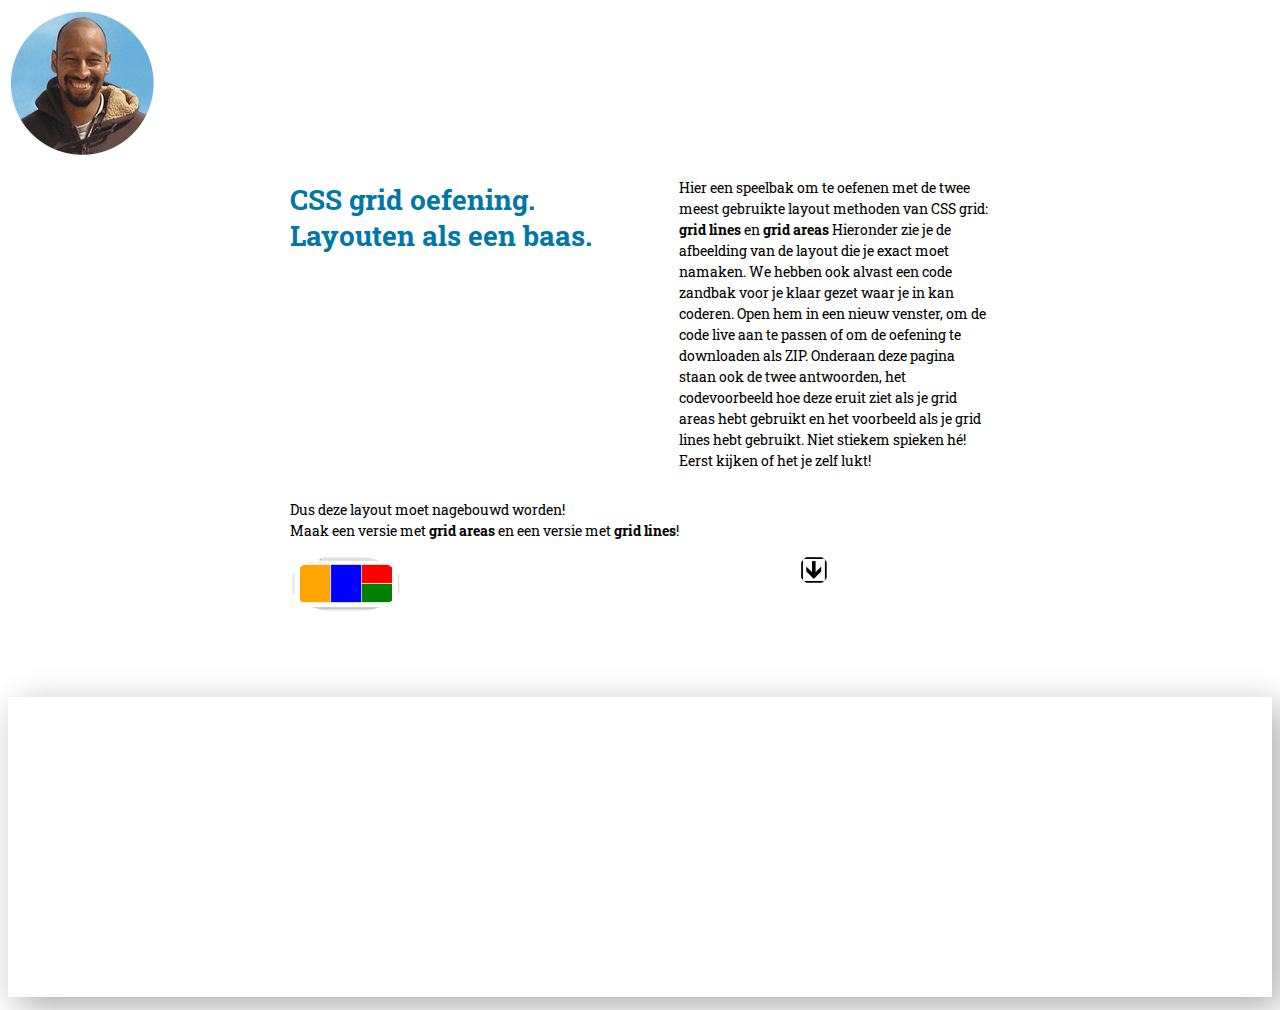
<file: oefening-css-grid/index.html>
<!DOCTYPE html>
<html lang="en">

<head>
   <meta charset="UTF-8" />
   <meta name="viewport" content="width=device-width, initial-scale=1.0" />
   <title>Document</title>
   <link rel="stylesheet" href="../style.css" />
</head>

<body>

   <img src="../README-img/david-van-den-bor-website.png" alt="David van den Bor" class="logo" />
   <section class="intro">
      <h1>CSS grid <span>oefening</span>. <br> Layouten als een baas.</h1>
      <p class="split">
         Hier een speelbak om te oefenen met de twee meest gebruikte layout methoden van CSS grid: <strong>grid lines</strong> en <strong>grid areas</strong> Hieronder zie je de afbeelding van de layout die je exact moet namaken. We hebben ook alvast een code zandbak voor je klaar gezet waar je in kan coderen. Open hem in een nieuw venster, om de code live aan te passen of om de oefening te downloaden als ZIP. Onderaan deze pagina staan ook de twee antwoorden, het codevoorbeeld hoe deze eruit ziet als je grid areas hebt gebruikt en het voorbeeld als je grid lines hebt gebruikt. Niet stiekem spieken hé! Eerst kijken of het je zelf lukt!

         <p>Dus deze layout moet nagebouwd worden! <br> Maak een versie met <strong>grid areas</strong> en een versie met <strong>grid lines</strong>!</p>

      </p>

      <img src="grid-exercise.png" alt="">

      <section class="intro">

         <img src="../README-img/plunker.png" style="width:30px" />

      </section>
   </section>

   <iframe src="https://codesandbox.io/embed/github/davidvandenbor/oefening-css-grid?codemirror=1&fontsize=14&editorsize=30&runonclick=0" allow="accelerometer; ambient-light-sensor; camera; encrypted-media; geolocation; gyroscope; hid; microphone; midi; payment; usb; vr" sandbox="allow-forms allow-modals allow-popups allow-presentation allow-same-origin allow-scripts" class="codesandbox"></iframe>


   <!-- 
   <div class="intro"> <a href="https://github.com/davidvandenbor/code-playground">Playgrounds op Github</a> <br> -->

   <!-- <a href="https://github.com/davidvandenbor">Github</a> |
   <a href="https://plnkr.co/users/david_van_den_bor/plunks">Plunker</a> |
   <a href="https://codepen.io/davidvdbor/pens/public"> CodePen</a> <br>
   <img src="/README-img/github.png" style="width:50px" /> -->

</body>

</html>
</file>
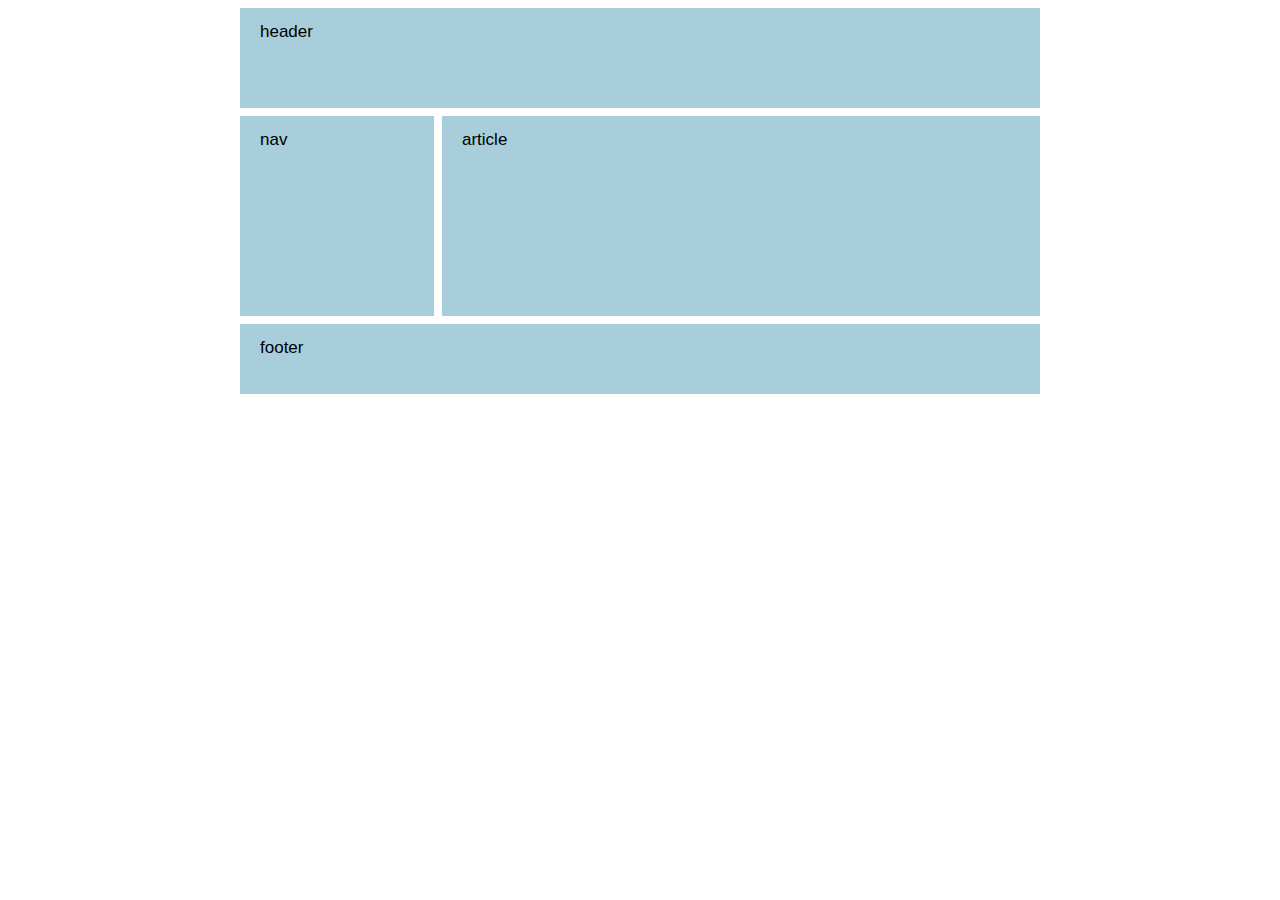
<file: snippets/css-grid-imitating-bootstrap-span-classes/index.html>
<!DOCTYPE html>
<html lang="en">

<head>
  <meta charset="UTF-8">
  <meta name="viewport" content="width=device-width, initial-scale=1.0">
  <link rel="stylesheet" href="style.css">
  <title>Document</title>
</head>

<body>
  <main>
    <header>
      <h2>header</h2>
    </header>
    <nav>
      <h2>nav</h2>
    </nav>
    <article>
      <h2>article</h2>
    </article>
    <footer>
      <h2>footer</h2>
    </footer>
  </main>
</body>

</html>
</file>
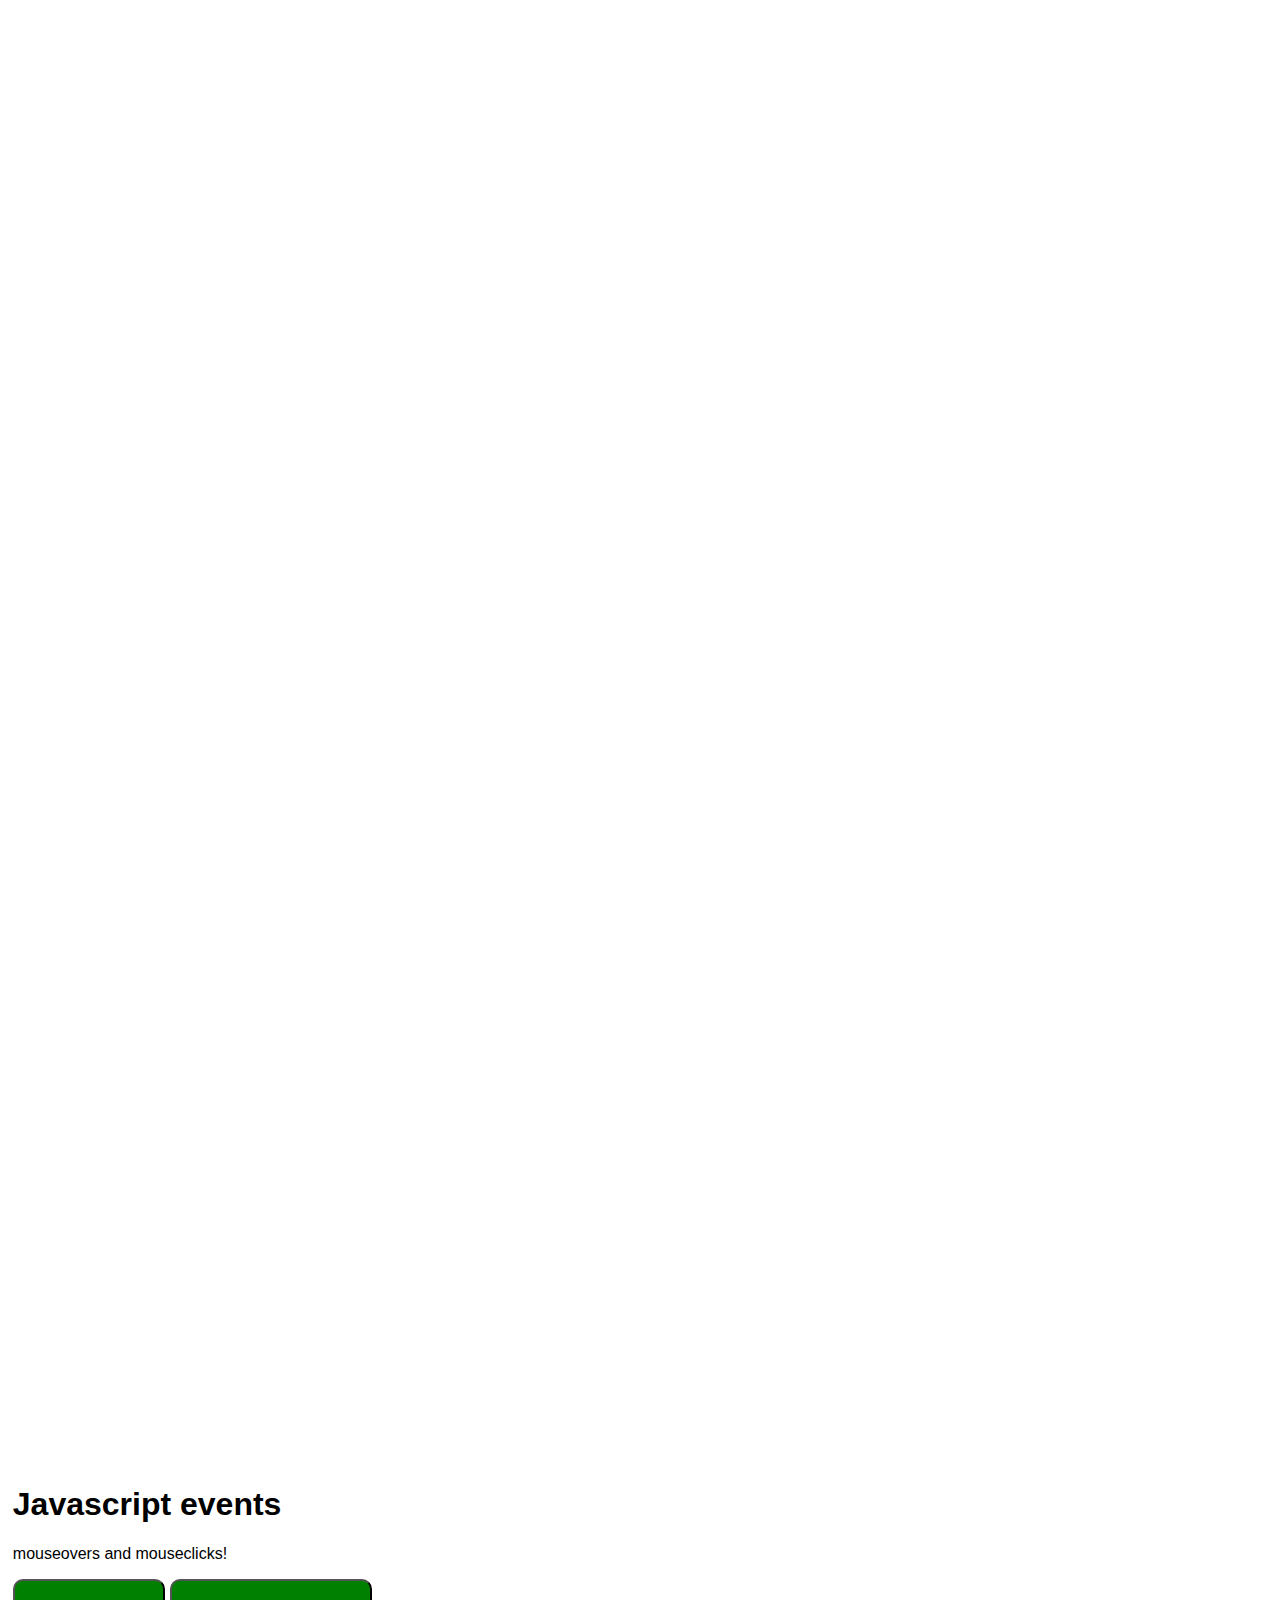
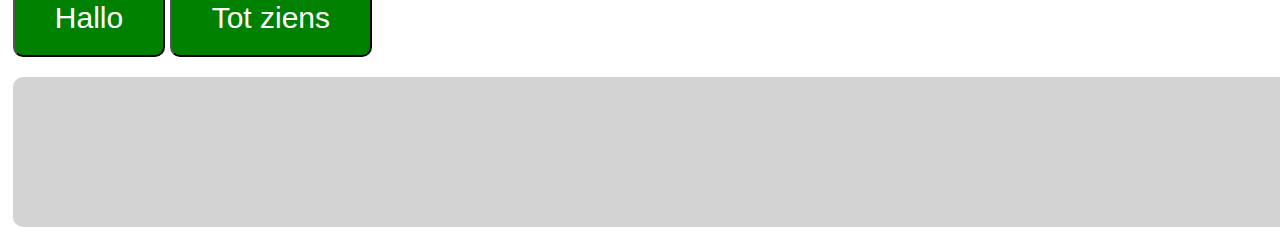
<file: snippets/event-listeners-in-javascript/index.html>
<!DOCTYPE html>
<html lang="en">

<head>
   <meta charset="UTF-8">
   <meta name="viewport" content="width=device-width, initial-scale=1.0">
   <link rel="stylesheet" href="style.css">
   <title>Document</title>
</head>

<body>

   <iframe src="https://embed.plnkr.co/github.com/davidvandenbor/tutorial/tutorial-branch?show=app,html,preview" frameborder="0" width="100%" height="480px">
   </iframe>
   <iframe src="https://embed.plnkr.co/gist/b98556c9eedd735e79a4af043835f909" frameborder="0" width="100%" height="480px"></iframe>

   <iframe src="https://plnkr.co/edit/gist:a683335eae6e4caadc5b70a4417efb85?preview" frameborder="0" width="100%" height="480px"></iframe>

   <h1>Javascript events</h1>
   <p>mouseovers and mouseclicks!</p>

   <button class="hallo">Hallo</button>
   <button class="totziens">Tot ziens</button>
   <section class="notitie"></section>
   <script src="script.js"></script>
</body>

</html>
</file>
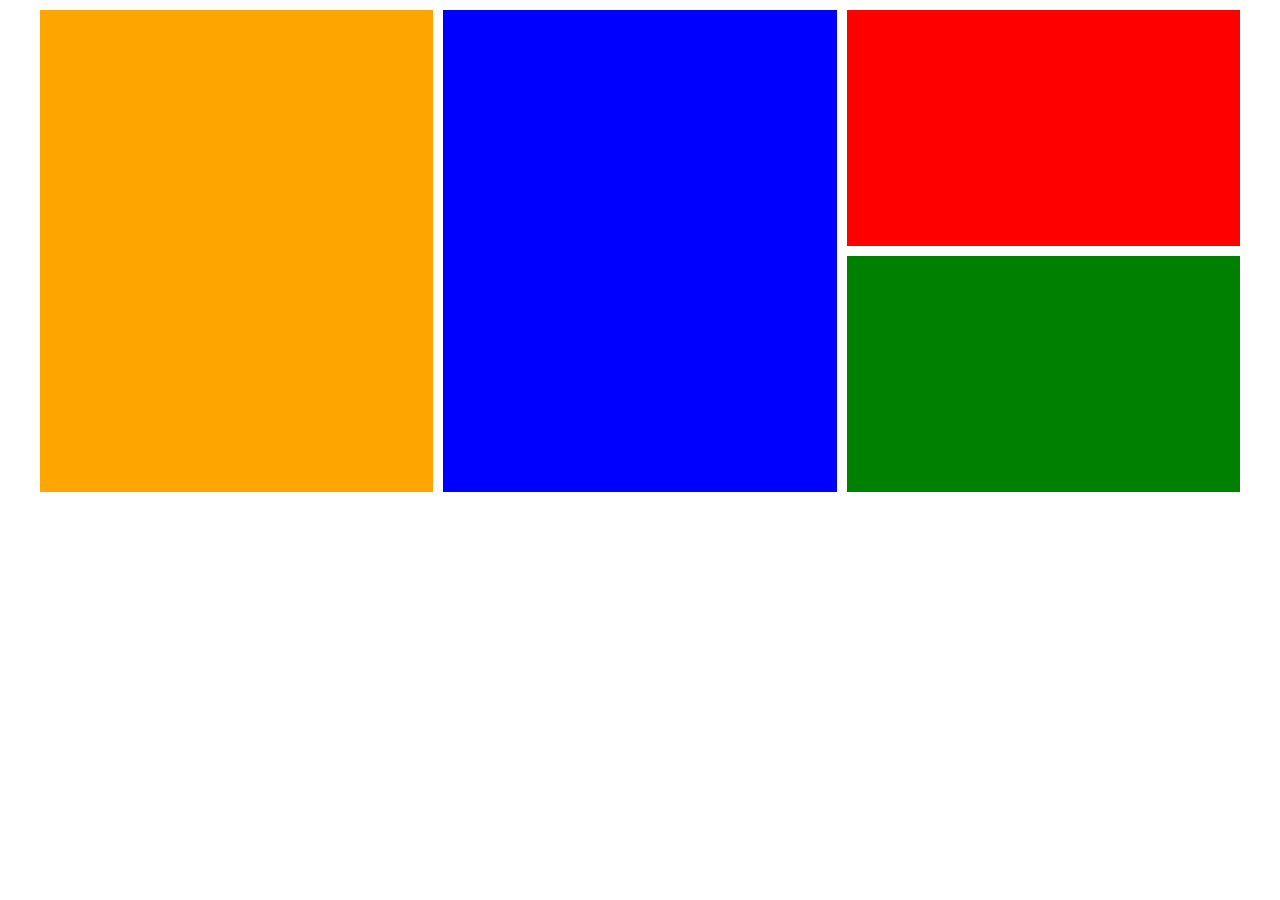
<file: snippets/Grid-challenge-exercise-solution-with-grid-areas/index.html>
<!DOCTYPE html>
<html lang="en">

<head>
   <meta charset="UTF-8">
   <meta name="viewport" content="width=device-width, initial-scale=1.0">
   <title>Document</title>
   <link rel="stylesheet" href="style.css">
</head>

<body>
   <main>
      <section class="orange"></section>
      <section class="blue"></section>
      <section class="red"></section>
      <section class="green"></section>
   </main>
</body>

</html>
</file>
<file: style.css>
@import url("https://fonts.googleapis.com/css2?family=Germania+One&family=Pirata+One&family=Roboto+Slab:wght@300;600&display=swap");

:root {
	--huisstijlkleur: rgb(0, 119, 167);
}

html {
	font-size: 14px;
	font-family: "Roboto Slab", sans-serif;
	line-height: 1.5;
	/* background: radial-gradient(rgb(255, 255, 255), rgb(222, 227, 229)); */
}

h1 {
	color: var(--huisstijlkleur);
	font-size: 2rem;
	line-height: 1.3;
	margin-bottom: 1rem;
}

.intro {
	max-width: 700px;
	margin: 0 auto;
	display: grid;
	grid-template-columns: auto 1fr;
	padding: 0rem 3rem 4rem 3rem;
}

.intro img {
	border-radius: 50%;
	width: 8rem;
	margin-right: 3rem;
}

a {
	color: var(--huisstijlkleur);
}

.search-function {
	margin-top: 1rem;
	font-weight: bold;
	text-transform: uppercase;
	grid-column-start: 2;
	background: rgb(189, 218, 238);
	padding: 10px 30px 25px 30px;
	color: var(--huisstijlkleur);
	width: fit-content;
}
.search-function input {
	margin-left: 1rem;
	margin-top: 1rem;
	padding: 0.5rem;
	border: none;
}

.repo--js {
	display: grid;
	padding: 0 5vw;
	gap: 0;
	/* grid-template-columns: repeat(auto-fill, minmax(600px, 1fr)); */
	grid-template-columns: 1fr 1fr 1fr 1fr;
}

@media (max-width: 1300px) {
	.repo--js {
		grid-template-columns: 1fr 1fr 1fr;
	}
}

@media (max-width: 1000px) {
	.repo--js {
		grid-template-columns: 1fr 1fr;
	}
}

@media (max-width: 800px) {
	.repo--js {
		grid-template-columns: 1fr;
	}
}

iframe {
	border: none;
	background: white;
	box-shadow: 10px 10px 35px #00000054;
	width: 100%;
	height: 300px;
}

ul:nth-child(odd) {
	transform: rotate(2deg);
}

ul:nth-child(even) {
	transform: rotate(-2deg);
}

.project {
	/* background: white; */
	padding: 3rem 3rem;
	margin: 0;
}

#VS-Code-Quick-Tips-and-Tricks-PDF,
#json-templates,
#davidvandenbor,
#playgrounds,
#snippets,
#mini2,
#Twig-Gulp-Foundation-starterkit-for-prototyping,
#Twig-Gulp-Bower-LibSass-Foundation-Starterkit {
	display: none !important;
}

li {
	list-style-type: none;
}

li:first-of-type {
	text-transform: capitalize;
	font-size: 1.9rem;
	color: var(--huisstijlkleur);
	font-weight: 600;
	margin-bottom: 0.5rem;
	line-height: 1.3;
	margin-top: 1rem;
}

li:first-of-type a {
	text-decoration: none;
}

li:nth-of-type(3),
li:nth-of-type(4) {
	font-weight: bold;
}
</file>
<file: snippets/css-grid-imitating-bootstrap-span-classes/style.css>
main {
  max-width:800px;
  padding:0 5%;
  margin:0 auto;
  display:grid;
  grid-gap:8px;
  grid-template-columns: repeat(12,1fr);
  grid-template-rows:100px 200px 70px;
}

h2 {
  font-size: 17px;
    font-weight: 100;
}

header,nav,article,footer {
  font-family:Arial, Helvetica, sans-serif;
  background: rgba(167, 206, 218, 1.0);
  padding:0 0 0 20px
}

header { grid-column:span 12;}
nav { grid-column:span 3;}
article { grid-column:span 9;}
footer { grid-column:span 12;}
</file>
<file: snippets/event-listeners-in-javascript/style.css>
body {
  margin: 0 auto;
  padding:1%;
  /* max-width:400px; */
  font-family: sans-serif;
}

button {
  position:relative;
  background:green;
  color:white;
  padding:20px 40px;
  font-size:30px;
  border-radius:10px;
  cursor:pointer;
  transition: all .2s ease;
}

button:hover {
  background: #000;
}

.notitie {
  background-color: lightgrey;
  min-height:100px;
  padding: 2%;
  display:grid;
  width:100%;
  text-align: center;
  align-items: center;
  margin-top:  20px;
  border-radius:10px;
}
</file>
<file: snippets/Grid-challenge-exercise-solution-with-grid-areas/style.css>
section {
   padding: 30%
}

main {
   color: white;
   font-size: 1vw;
   display: grid;
	grid-gap: 10px;
	max-width: 1200px;
	margin: 10px auto;
	
	/* omit the following five lines for the challenge */
   grid-template-areas:
      "one two three"
      "one two four";
   grid-template-rows: 1fr 1fr;
   grid-template-columns: 1fr 1fr 1fr;

}

.orange {
	background: orange;
	/* omit the following line for the challenge */
   grid-area: one
}

.blue {
	background: blue;   
	transition: all 2s ease;
	/* omit the following line for the challenge */
   grid-area: two;

}

.red {
	background: red;
	/* omit the following line for the challenge */
   grid-area: three;
}

.green {
	background: green;
	/* omit the following line for the challenge */
   grid-area: four;
}
</file>
